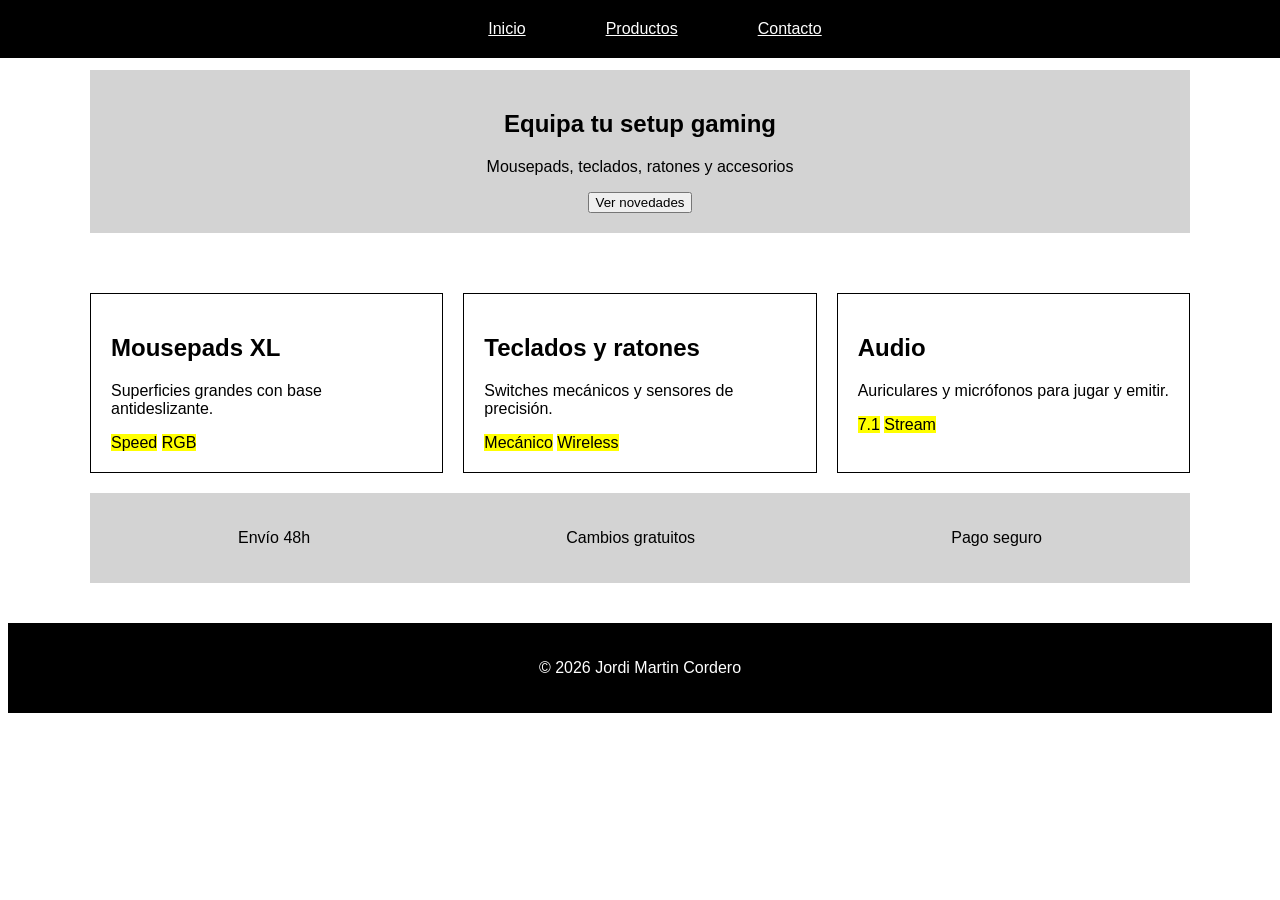
<file: index.html>
<!DOCTYPE html>
<html lang="es">
<head>
  <meta charset="UTF-8">
  <title>Inicio</title>
  <link rel="stylesheet" href="global.css">
  <meta name="viewport" content="width=device-width, initial-scale=1.0">
</head>
<body>

  <nav class="menu">
    <a href="index.html">Inicio</a>
    <a href="productos.html">Productos</a>
    <a href="contacto.html">Contacto</a>
  </nav>

  <main>
    <div class="container">

      <section class="hero">
        <h1>Equipa tu setup gaming</h1>
        <p>Mousepads, teclados, ratones y accesorios</p>
        <a href="productos.html">
        <button class="button">Ver novedades</button>
        </a>
      </section>

      <section class="colecciones">
        <article class="carta">
          <h2>Mousepads XL</h2>
          <p>Superficies grandes con base antideslizante.</p>
          <span class="etiqueta">Speed</span>
          <span class="etiqueta">RGB</span>
        </article>
        <article class="carta">
          <h2>Teclados y ratones</h2>
          <p>Switches mecánicos y sensores de precisión.</p>
          <span class="etiqueta">Mecánico</span>
          <span class="etiqueta">Wireless</span>
        </article>
        <article class="carta">
          <h2>Audio</h2>
          <p>Auriculares y micrófonos para jugar y emitir.</p>
          <span class="etiqueta">7.1</span>
          <span class="etiqueta">Stream</span>
        </article>
      </section>

      <section class="beneficios">
        <p>Envío 48h</p>
        <p>Cambios gratuitos</p>
        <p>Pago seguro</p>
      </section>

    </div>
  </main>

  <footer>
    <p>© 2026 Jordi Martin Cordero</p>
  </footer>

</body>
</html>
</file>
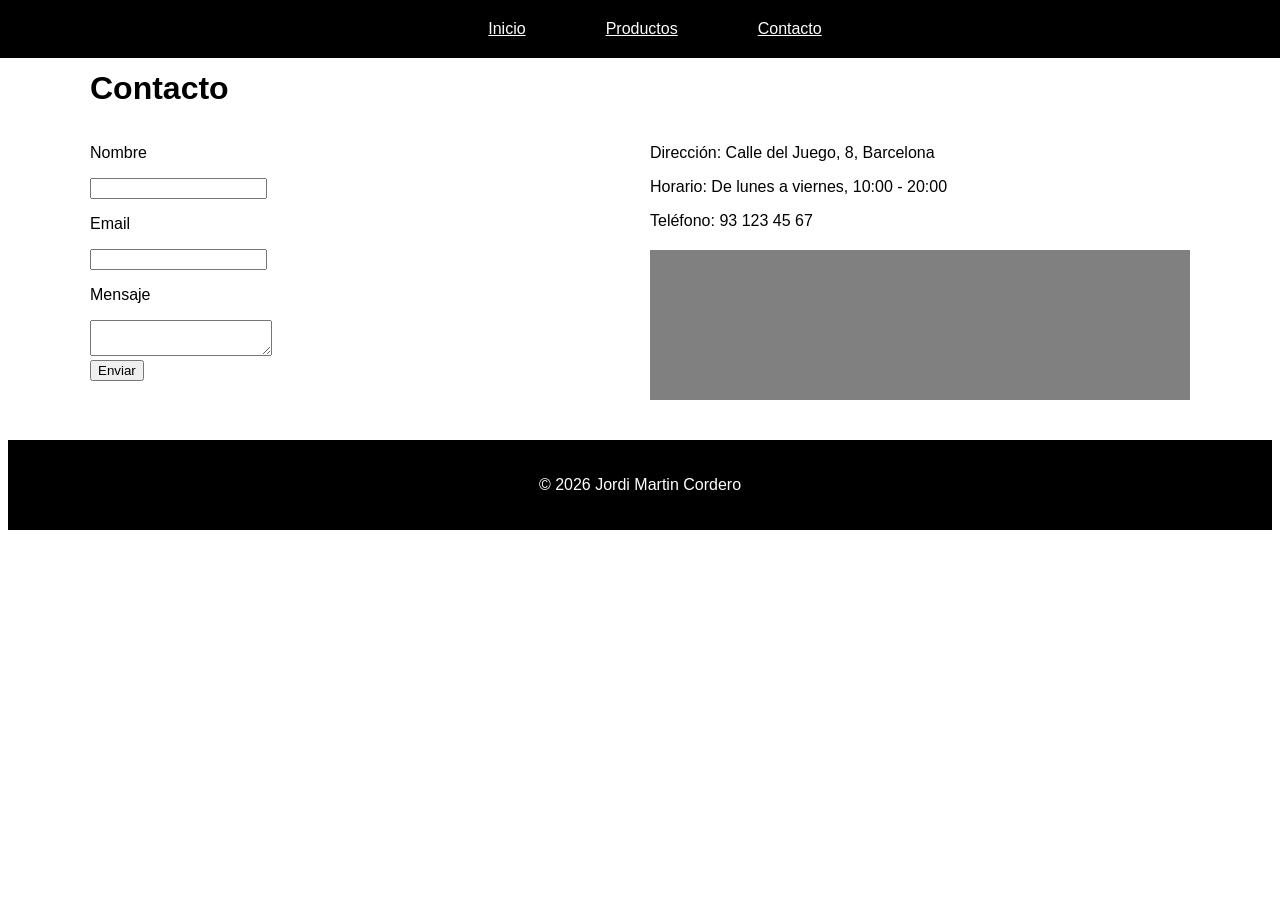
<file: contacto.html>
<!DOCTYPE html>
<html lang="es">
<head>
  <meta charset="UTF-8">
  <title>Contacto</title>
  <link rel="stylesheet" href="global.css">
  <meta name="viewport" content="width=device-width, initial-scale=1.0">
</head>
<body>

  <nav class="menu">
    <a href="index.html">Inicio</a>
    <a href="productos.html">Productos</a>
    <a href="contacto.html">Contacto</a>
  </nav>

  <main>
    <div class="container">

      <h1>Contacto</h1>

      <div class="contacto">

        <section>
          <form>
            <p>Nombre</p>
            <input type="text">
            <p>Email</p>
            <input type="email">
            <p>Mensaje</p>
            <textarea></textarea>
            <br>
            <button>Enviar</button>
          </form>
        </section>

        <section>
          <p>Dirección: Calle del Juego, 8, Barcelona</p>
          <p>Horario: De lunes a viernes, 10:00 - 20:00</p>
          <p>Teléfono: 93 123 45 67</p>
          <div class="mapa"></div>
        </section>

      </div>

    </div>
  </main>

  <footer>
    <p>© 2026 Jordi Martin Cordero</p>
  </footer>

</body>
</html>
</file>
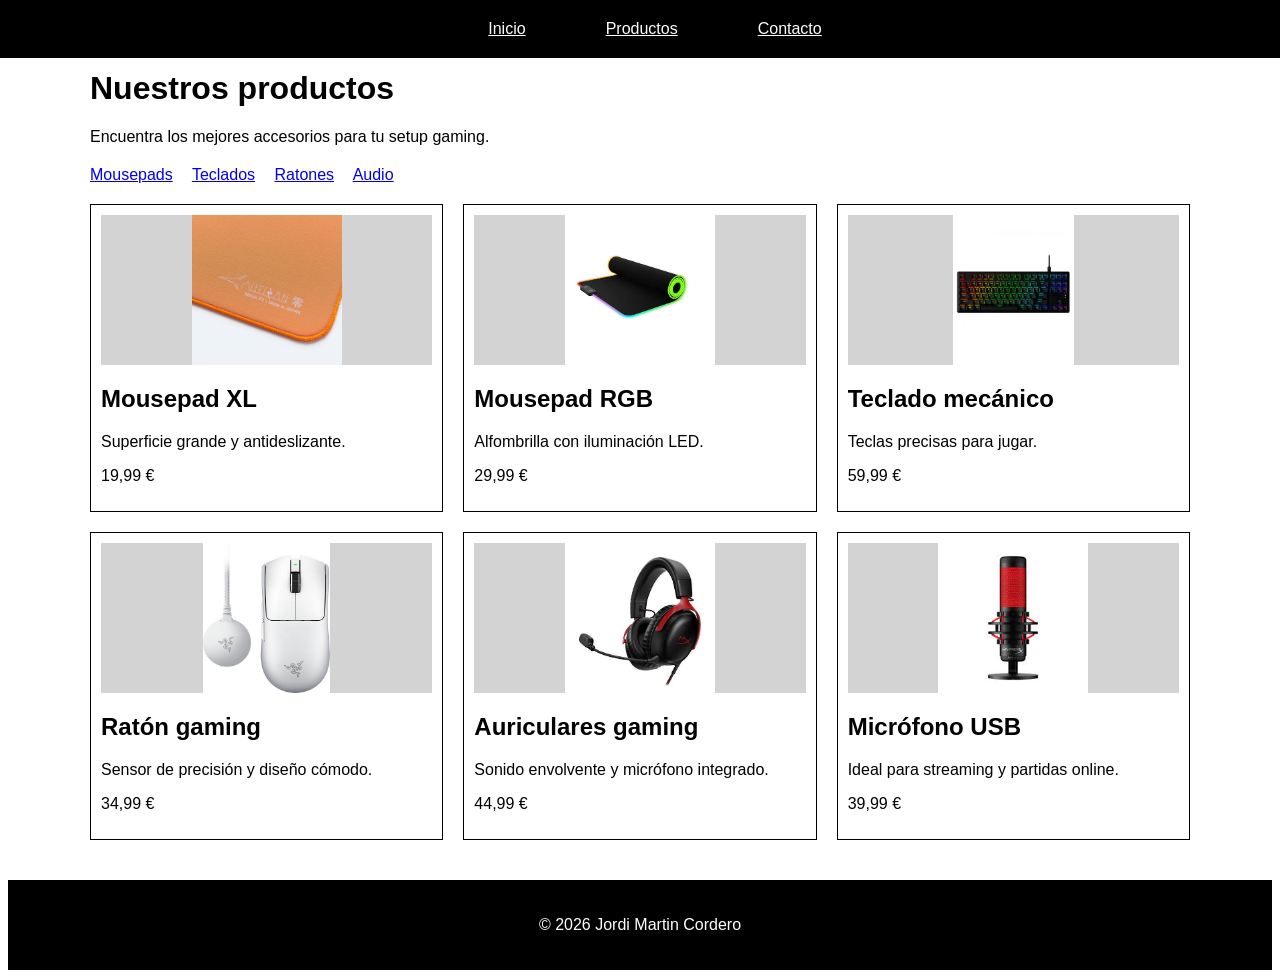
<file: productos.html>
<!DOCTYPE html>
<html lang="en">
<head>
  <meta charset="UTF-8">
  <link rel="stylesheet" href="global.css">
  <meta name="viewport" content="width=device-width, initial-scale=1.0">
  <title>Productos</title>
</head>
<body>
<nav class="menu">
    <a href="index.html">Inicio</a>
    <a href="productos.html">Productos</a>
    <a href="contacto.html">Contacto</a>
  </nav>

  <main>
    <div class="container">

      <h1>Nuestros productos</h1>
      <p>Encuentra los mejores accesorios para tu setup gaming.</p>

      <div class="filtros">
        <a href="#mousepads">Mousepads</a>
        <a href="#teclados">Teclados</a>
        <a href="#ratones">Ratones</a>
        <a href="#audio">Audio</a>
      </div>

      <section class="productos">

        <article class="tarjeta" id="mousepads"> <!-- Los Mousepads -->
          <div class="imagen">
            <img src="imagenes/zr-d-corner.jpg">
          </div>
          <h2>Mousepad XL</h2>
          <p>Superficie grande y antideslizante.</p>
          <p>19,99 €</p>
        </article>

        <article class="tarjeta">
          <div class="imagen">
             <img src="imagenes/mousepadrgb.jpg">
          </div>
          <h2>Mousepad RGB</h2>
          <p>Alfombrilla con iluminación LED.</p>
          <p>29,99 €</p>
        </article>

        <article class="tarjeta" id="teclados"> <!--Teclado -->
          <div class="imagen">
            <img src="imagenes/tecladomecanico.jpg">
          </div>
          <h2>Teclado mecánico</h2>
          <p>Teclas precisas para jugar.</p>
          <p>59,99 €</p>
        </article>

        <article class="tarjeta" id="ratones"> <!-- Raton -->
          <div class="imagen">
            <img src="imagenes/ratongmng.jpg">
          </div>
          <h2>Ratón gaming</h2>
          <p>Sensor de precisión y diseño cómodo.</p>
          <p>34,99 €</p>
        </article>

        <article class="tarjeta" id="audio"> <!-- Cascos -->
          <div class="imagen">
            <img src="imagenes/hyperxcloud.jpg">
          </div>
          <h2>Auriculares gaming</h2>
          <p>Sonido envolvente y micrófono integrado.</p>
          <p>44,99 €</p>
        </article>

        <article class="tarjeta"> <!-- Micro -->
          <div class="imagen">
            <img src="imagenes/microfono.jpg">
          </div>
          <h2>Micrófono USB</h2>
          <p>Ideal para streaming y partidas online.</p>
          <p>39,99 €</p>
          
        </article>

      </section>

    </div>
  </main>

  <footer>
    <p>© 2026 Jordi Martin Cordero</p>
  </footer>
</body>
</html>
</file>
<file: global.css>
body {
  font-family: Arial, sans-serif;
}

.menu {
  position: fixed;
  top: 0;
  width: 100%;
  background-color: black;
  padding: 20px;
  left: 0;
  display: flex;
  justify-content: center;
  gap: 70px;
}

.menu a {
  color: white;
  margin-right: 10px;
}

main {
  margin-top: 70px;
}

.container {
  max-width: 1100px;
  margin: auto;
}

footer {
  background-color: black;
  color: white;
  text-align: center;
  padding: 20px;
  margin-top: 40px;
}

.button:hover {
  transform: scale(120%);
}

.hero {
  text-align: center;
  padding: 20px;
  background-color: lightgray;
}

.colecciones {
  display: grid;
  grid-template-columns: 1fr 1fr 1fr;
  gap: 20px;
  margin-top: 60px;
}

.carta {
  border: 1px solid black;
  padding: 20px;
  gap: 20px;
}

.etiqueta {
  background-color: yellow;
}

.beneficios {
  display: flex;
  justify-content: space-around;
  background-color: lightgray;
  padding: 20px;
  margin-top: 20px;
}

.filtros {
  margin: 20px 0;
}

.filtros a {
  margin-right: 15px;
}

.productos {
  display: flex;
  flex-wrap: wrap;
  gap: 20px;
}

.tarjeta {
  flex: 1 1 260px;
  border: 1px solid black;
  padding: 10px;
}

.imagen {
  height: 150px;
  background-color: lightgray;
  
}


.imagen img {
  width: 100%;
  height: 150px;
  object-fit: contain;
}

.contacto {
  display: grid;
  grid-template-columns: 1fr 1fr;
  gap: 20px;
  margin-top: 20px;
}

.mapa {
  height: 150px;
  background-color: gray;
  margin-top: 20px;
}

@media (max-width: 768px) {
  body {
    font-size: 14px;
    padding: 10px;
  }
}
</file>
